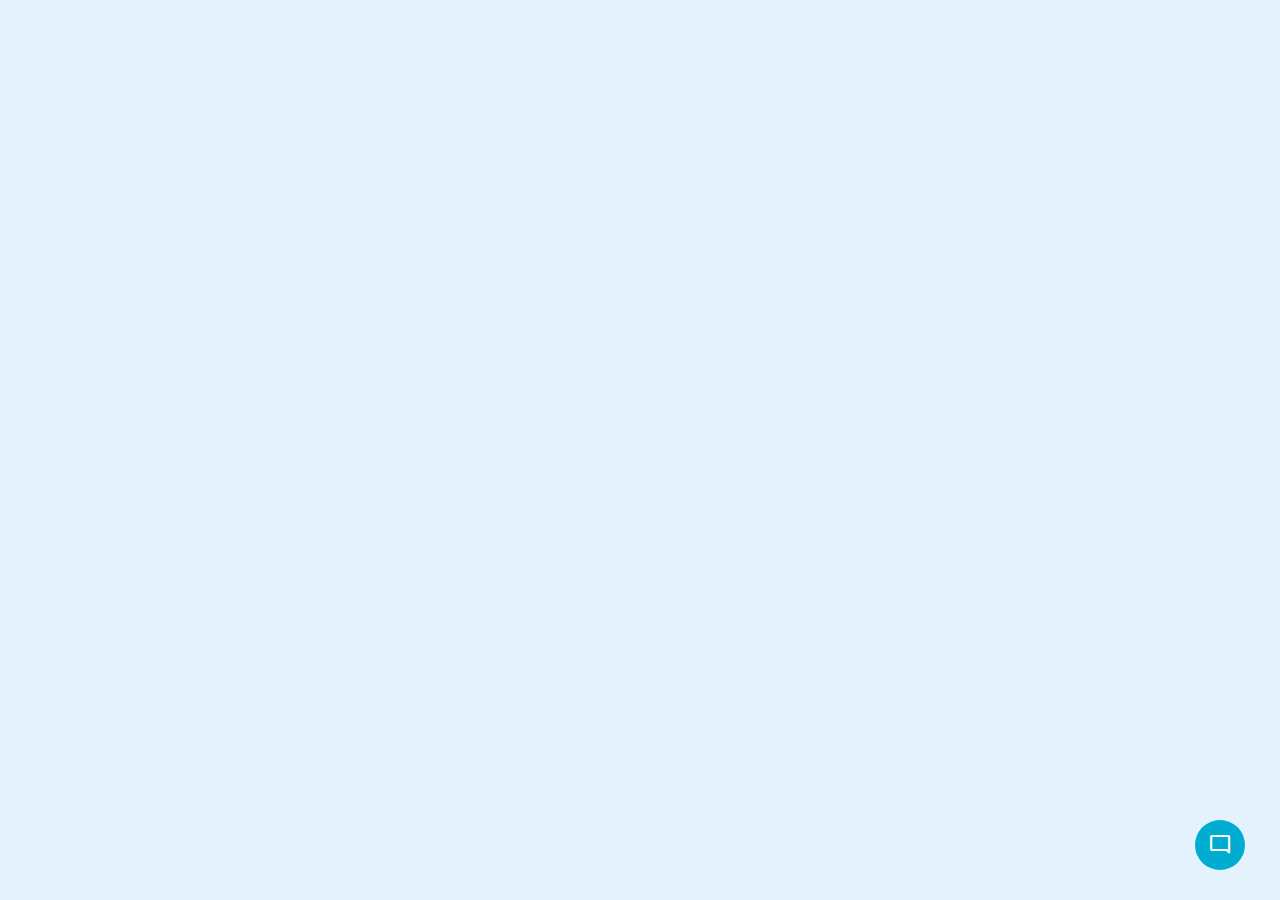
<file: Chatbot NLP/index.html>
<!DOCTYPE html>
<html lang="en" dir="ltr">
<head>
  <meta charset="utf-8">
  <title>NLP Chatbot</title>
  <link rel="stylesheet" href="style.css">
  <meta name="viewport" content="width=device-width, initial-scale=1.0">
  <link rel="stylesheet" href="https://fonts.googleapis.com/css2?family=Material+Symbols+Outlined:opsz,wght,FILL,GRAD@48,400,0,0" />
  <link rel="stylesheet" href="https://fonts.googleapis.com/css2?family=Material+Symbols+Rounded:opsz,wght,FILL,GRAD@48,400,1,0" />
  <script src="script.js" defer></script>
</head>
<body>
  <button class="chatbot-toggler">
    <span class="material-symbols-rounded">mode_comment</span>
    <span class="material-symbols-outlined">close</span>
  </button>
  <div class="chatbot">
    <header>
      <h2>Chatbot</h2>
      <span class="close-btn material-symbols-outlined">close</span>
    </header>
    <ul class="chatbox">
      <li class="chat incoming">
        <span class="material-symbols-outlined">smart_toy</span>
        <p>Hi there 👋<br>How can I help you today?</p>
      </li>
    </ul>
    <form id="chat-form"> <!-- Added form element -->
      <div class="chat-input">
        <textarea placeholder="Enter a message..." spellcheck="false" required></textarea>
        <span id="send-btn" class="material-symbols-rounded">send</span>
      </div>
    </form>
  </div>
</body>
</html>
</file>
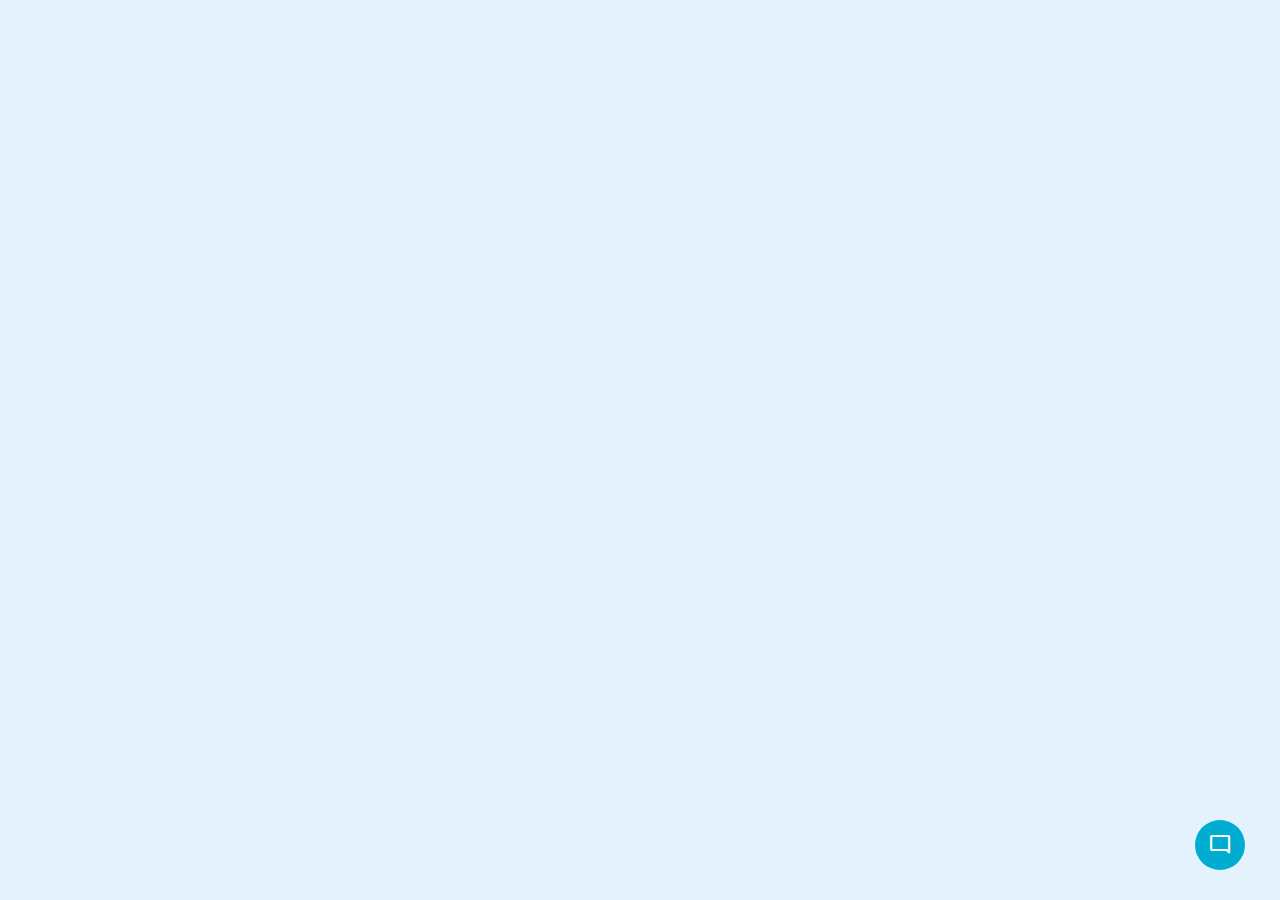
<file: ChatbotAI/index.html>
<!DOCTYPE html>
<html lang="en" dir="ltr">
  <head>
    <meta charset="utf-8">
    <title>Chatbot AI</title>
    <link rel="stylesheet" href="style.css">
    <meta name="viewport" content="width=device-width, initial-scale=1.0">
    <link rel="stylesheet" href="https://fonts.googleapis.com/css2?family=Material+Symbols+Outlined:opsz,wght,FILL,GRAD@48,400,0,0" />
    <link rel="stylesheet" href="https://fonts.googleapis.com/css2?family=Material+Symbols+Rounded:opsz,wght,FILL,GRAD@48,400,1,0" />
    <script src="script.js" defer></script>
  </head>
  <body>
    <button class="chatbot-toggler">
      <span class="material-symbols-rounded">mode_comment</span>
      <span class="material-symbols-outlined">close</span>
    </button>
    <div class="chatbot">
      <header>
        <h2>Chatbot</h2>
        <span class="close-btn material-symbols-outlined">close</span>
      </header>
      <ul class="chatbox">
        <li class="chat incoming">
          <span class="material-symbols-outlined">smart_toy</span>
          <p>Hi there 👋<br>How can I help you today?</p>
        </li>
      </ul>
      <div class="chat-input">
        <textarea placeholder="Enter a message..." spellcheck="false" required></textarea>
        <span id="send-btn" class="material-symbols-rounded">send</span>
      </div>
    </div>

  </body>
</html>
</file>
<file: Chatbot NLP/style.css>
/* Import Google font - Poppins */
@import url('https://fonts.googleapis.com/css2?family=Poppins:wght@400;500;600&display=swap');

* {
  margin: 0;
  padding: 0;
  box-sizing: border-box;
  font-family: "Poppins", sans-serif;
}
body {
  background: #E3F2FD;
}
.chatbot-toggler {
  position: fixed;
  bottom: 30px;
  right: 35px;
  outline: none;
  border: none;
  height: 50px;
  width: 50px;
  display: flex;
  cursor: pointer;
  align-items: center;
  justify-content: center;
  border-radius: 50%;
  background: #00accf;
  transition: all 0.2s ease;
}
body.show-chatbot .chatbot-toggler {
  transform: rotate(90deg);
}
.chatbot-toggler span {
  color: #fff;
  position: absolute;
}
.chatbot-toggler span:last-child,
body.show-chatbot .chatbot-toggler span:first-child  {
  opacity: 0;
}
body.show-chatbot .chatbot-toggler span:last-child {
  opacity: 1;
}
.chatbot {
  position: fixed;
  right: 35px;
  bottom: 90px;
  width: 420px;
  background: #fff;
  border-radius: 15px;
  overflow: hidden;
  opacity: 0;
  pointer-events: none;
  transform: scale(0.5);
  transform-origin: bottom right;
  box-shadow: 0 0 128px 0 rgba(0,0,0,0.1),
              0 32px 64px -48px rgba(0,0,0,0.5);
  transition: all 0.1s ease;
}
body.show-chatbot .chatbot {
  opacity: 1;
  pointer-events: auto;
  transform: scale(1);
}
.chatbot header {
  padding: 16px 0;
  position: relative;
  text-align: center;
  color: #fff;
  background: #0ab5e4;
  box-shadow: 0 2px 10px rgba(0,0,0,0.1);
}
.chatbot header span {
  position: absolute;
  right: 15px;
  top: 50%;
  display: none;
  cursor: pointer;
  transform: translateY(-50%);
}
header h2 {
  font-size: 1.4rem;
}
.chatbot .chatbox {
  overflow-y: auto;
  height: 510px;
  padding: 30px 20px 100px;
}
.chatbot :where(.chatbox, textarea)::-webkit-scrollbar {
  width: 6px;
}
.chatbot :where(.chatbox, textarea)::-webkit-scrollbar-track {
  background: #fff;
  border-radius: 25px;
}
.chatbot :where(.chatbox, textarea)::-webkit-scrollbar-thumb {
  background: #ccc;
  border-radius: 25px;
}
.chatbox .chat {
  display: flex;
  list-style: none;
}
.chatbox .outgoing {
  margin: 20px 0;
  justify-content: flex-end;
}
.chatbox .incoming span {
  width: 32px;
  height: 32px;
  color: #fff;
  cursor: default;
  text-align: center;
  line-height: 32px;
  align-self: flex-end;
  background: #00bdda;
  border-radius: 4px;
  margin: 0 10px 7px 0;
}
.chatbox .chat p {
  white-space: pre-wrap;
  padding: 12px 16px;
  border-radius: 10px 10px 0 10px;
  max-width: 75%;
  color: #fff;
  font-size: 0.95rem;
  background: #01ccde;
}
.chatbox .incoming p {
  border-radius: 10px 10px 10px 0;
}
.chatbox .chat p.error {
  color: #721c24;
  background: #f8d7da;
}
.chatbox .incoming p {
  color: #000;
  background: #f2f2f2;
}
.chatbot .chat-input {
  display: flex;
  gap: 5px;
  position: absolute;
  bottom: 0;
  width: 100%;
  background: #fff;
  padding: 3px 20px;
  border-top: 1px solid #ddd;
}
.chat-input textarea {
  height: 55px;
  width: 100%;
  border: none;
  outline: none;
  resize: none;
  max-height: 180px;
  padding: 15px 15px 15px 0;
  font-size: 0.95rem;
}
.chat-input span {
  align-self: flex-end;
  color: #724ae8;
  cursor: pointer;
  height: 55px;
  display: flex;
  align-items: center;
  visibility: hidden;
  font-size: 1.35rem;
}
.chat-input textarea:valid ~ span {
  visibility: visible;
}

@media (max-width: 490px) {
  .chatbot-toggler {
    right: 20px;
    bottom: 20px;
  }
  .chatbot {
    right: 0;
    bottom: 0;
    height: 100%;
    border-radius: 0;
    width: 100%;
  }
  .chatbot .chatbox {
    height: 90%;
    padding: 25px 15px 100px;
  }
  .chatbot .chat-input {
    padding: 5px 15px;
  }
  .chatbot header span {
    display: block;
  }
}
</file>
<file: ChatbotAI/style.css>
/* Import Google font - Poppins */
@import url('https://fonts.googleapis.com/css2?family=Poppins:wght@400;500;600&display=swap');

* {
  margin: 0;
  padding: 0;
  box-sizing: border-box;
  font-family: "Poppins", sans-serif;
}
body {
  background: #E3F2FD;
}
.chatbot-toggler {
  position: fixed;
  bottom: 30px;
  right: 35px;
  outline: none;
  border: none;
  height: 50px;
  width: 50px;
  display: flex;
  cursor: pointer;
  align-items: center;
  justify-content: center;
  border-radius: 50%;
  background: #00accf;
  transition: all 0.2s ease;
}
body.show-chatbot .chatbot-toggler {
  transform: rotate(90deg);
}
.chatbot-toggler span {
  color: #fff;
  position: absolute;
}
.chatbot-toggler span:last-child,
body.show-chatbot .chatbot-toggler span:first-child  {
  opacity: 0;
}
body.show-chatbot .chatbot-toggler span:last-child {
  opacity: 1;
}
.chatbot {
  position: fixed;
  right: 35px;
  bottom: 90px;
  width: 420px;
  background: #fff;
  border-radius: 15px;
  overflow: hidden;
  opacity: 0;
  pointer-events: none;
  transform: scale(0.5);
  transform-origin: bottom right;
  box-shadow: 0 0 128px 0 rgba(0,0,0,0.1),
              0 32px 64px -48px rgba(0,0,0,0.5);
  transition: all 0.1s ease;
}
body.show-chatbot .chatbot {
  opacity: 1;
  pointer-events: auto;
  transform: scale(1);
}
.chatbot header {
  padding: 16px 0;
  position: relative;
  text-align: center;
  color: #fff;
  background: #0ab5e4;
  box-shadow: 0 2px 10px rgba(0,0,0,0.1);
}
.chatbot header span {
  position: absolute;
  right: 15px;
  top: 50%;
  display: none;
  cursor: pointer;
  transform: translateY(-50%);
}
header h2 {
  font-size: 1.4rem;
}
.chatbot .chatbox {
  overflow-y: auto;
  height: 510px;
  padding: 30px 20px 100px;
}
.chatbot :where(.chatbox, textarea)::-webkit-scrollbar {
  width: 6px;
}
.chatbot :where(.chatbox, textarea)::-webkit-scrollbar-track {
  background: #fff;
  border-radius: 25px;
}
.chatbot :where(.chatbox, textarea)::-webkit-scrollbar-thumb {
  background: #ccc;
  border-radius: 25px;
}
.chatbox .chat {
  display: flex;
  list-style: none;
}
.chatbox .outgoing {
  margin: 20px 0;
  justify-content: flex-end;
}
.chatbox .incoming span {
  width: 32px;
  height: 32px;
  color: #fff;
  cursor: default;
  text-align: center;
  line-height: 32px;
  align-self: flex-end;
  background: #00bdda;
  border-radius: 4px;
  margin: 0 10px 7px 0;
}
.chatbox .chat p {
  white-space: pre-wrap;
  padding: 12px 16px;
  border-radius: 10px 10px 0 10px;
  max-width: 75%;
  color: #fff;
  font-size: 0.95rem;
  background: #01ccde;
}
.chatbox .incoming p {
  border-radius: 10px 10px 10px 0;
}
.chatbox .chat p.error {
  color: #721c24;
  background: #f8d7da;
}
.chatbox .incoming p {
  color: #000;
  background: #f2f2f2;
}
.chatbot .chat-input {
  display: flex;
  gap: 5px;
  position: absolute;
  bottom: 0;
  width: 100%;
  background: #fff;
  padding: 3px 20px;
  border-top: 1px solid #ddd;
}
.chat-input textarea {
  height: 55px;
  width: 100%;
  border: none;
  outline: none;
  resize: none;
  max-height: 180px;
  padding: 15px 15px 15px 0;
  font-size: 0.95rem;
}
.chat-input span {
  align-self: flex-end;
  color: #724ae8;
  cursor: pointer;
  height: 55px;
  display: flex;
  align-items: center;
  visibility: hidden;
  font-size: 1.35rem;
}
.chat-input textarea:valid ~ span {
  visibility: visible;
}

@media (max-width: 490px) {
  .chatbot-toggler {
    right: 20px;
    bottom: 20px;
  }
  .chatbot {
    right: 0;
    bottom: 0;
    height: 100%;
    border-radius: 0;
    width: 100%;
  }
  .chatbot .chatbox {
    height: 90%;
    padding: 25px 15px 100px;
  }
  .chatbot .chat-input {
    padding: 5px 15px;
  }
  .chatbot header span {
    display: block;
  }
}
</file>
